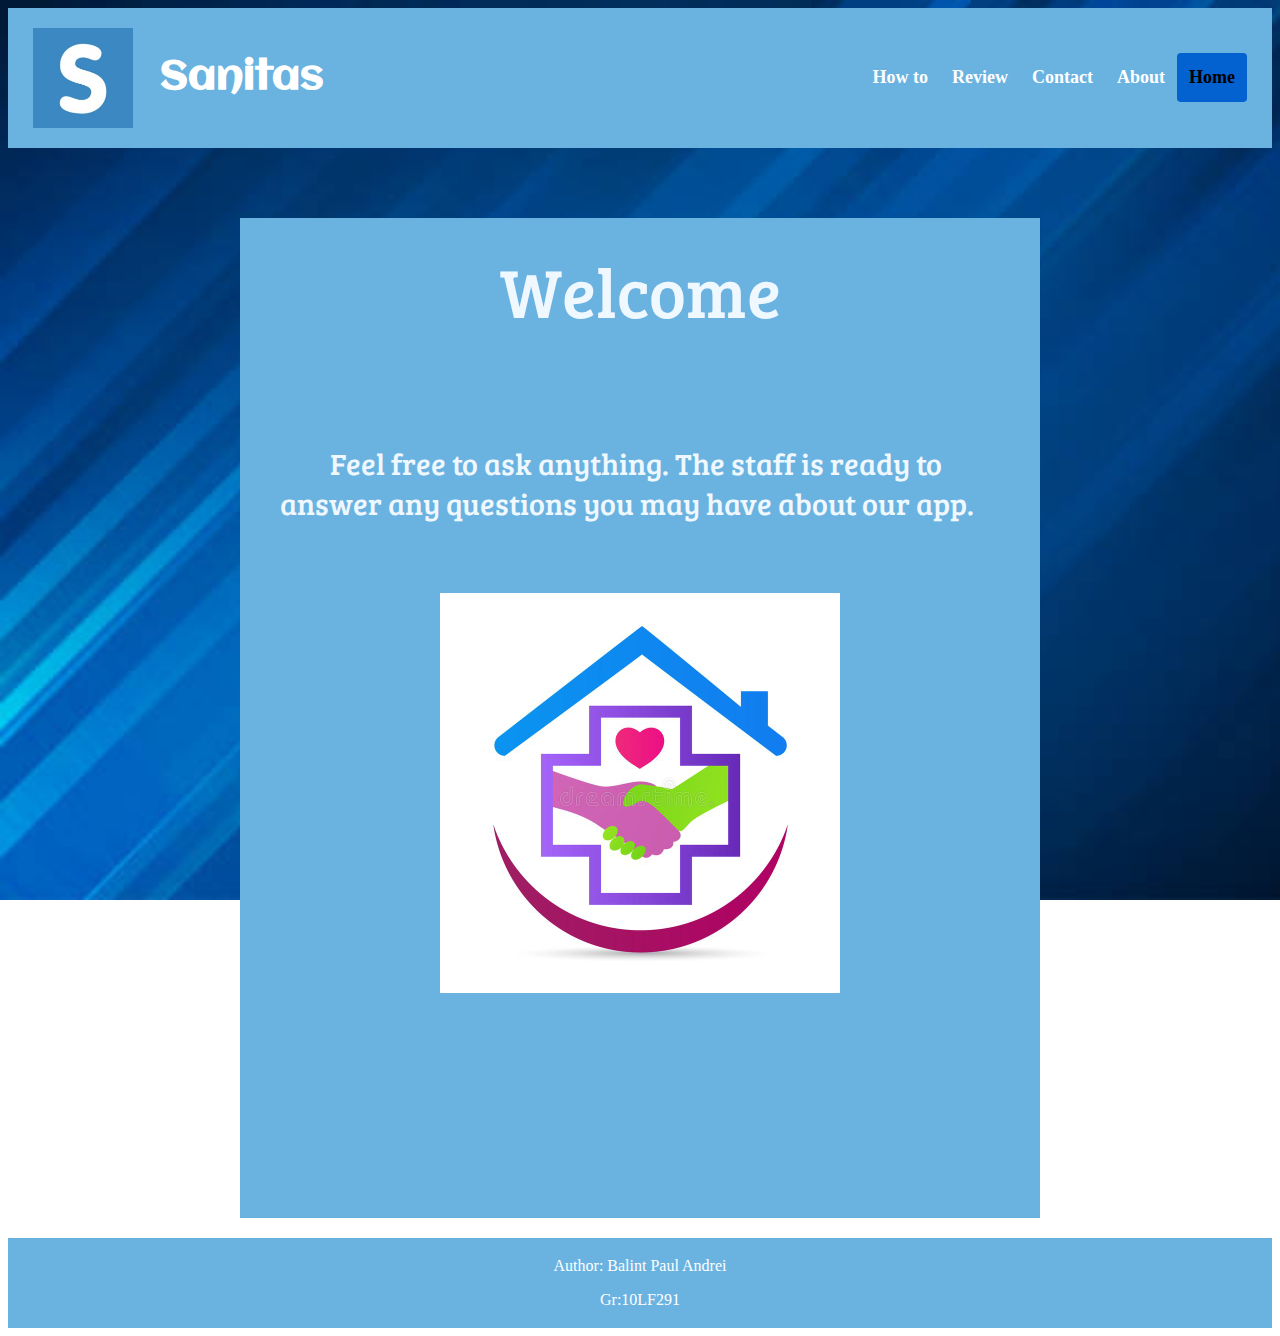
<file: app/src/main/assets/index.html>
<!DOCTYPE html>
<html>
<head>
<meta name="viewport" content="width=device-width, initial-scale=1">
<style>
body {
  background-image: url('img/cover.jpg');
  background-repeat: no-repeat;
  background-attachment: fixed;  
  background-size: cover;
}
</style>
<link rel="stylesheet" href="style.css">
<link href="https://fonts.googleapis.com/css2?family=Aclonica&display=swap" rel="stylesheet">
<link href="https://fonts.googleapis.com/css2?family=Bree+Serif&display=swap" rel="stylesheet">
</head>
<body>
    <div class="header">
        <img src="img/logo.jpg"/>
        <a href="index.html" class="logo">Sanitas</a>
        <div class="header-right">
          <a href="menu.html"><b>How to</b></a>
          <a href="review.html"><b>Review</b></a>
          <a href="contact.html"><b>Contact</b></a>
          <a href="about.html"><b>About</b></a>
          <a class="active" href="index.html"><b>Home</b></a>
        </div>
    </div>

    <div class="box">
        <div class="title">
            <p>Welcome</p>
        </div>
        <div class="pharagraf">
            <p>Feel free to ask anything. The staff is ready to answer any questions you may have about our app.</p>
        </div>
        <img src="img/img2.jpg" class="center"/>
    </div>
    <footer>
        <p>Author: Balint Paul Andrei<br>
        <p>Gr:10LF291<br>
    </footer>
</body>
</html>
</file>
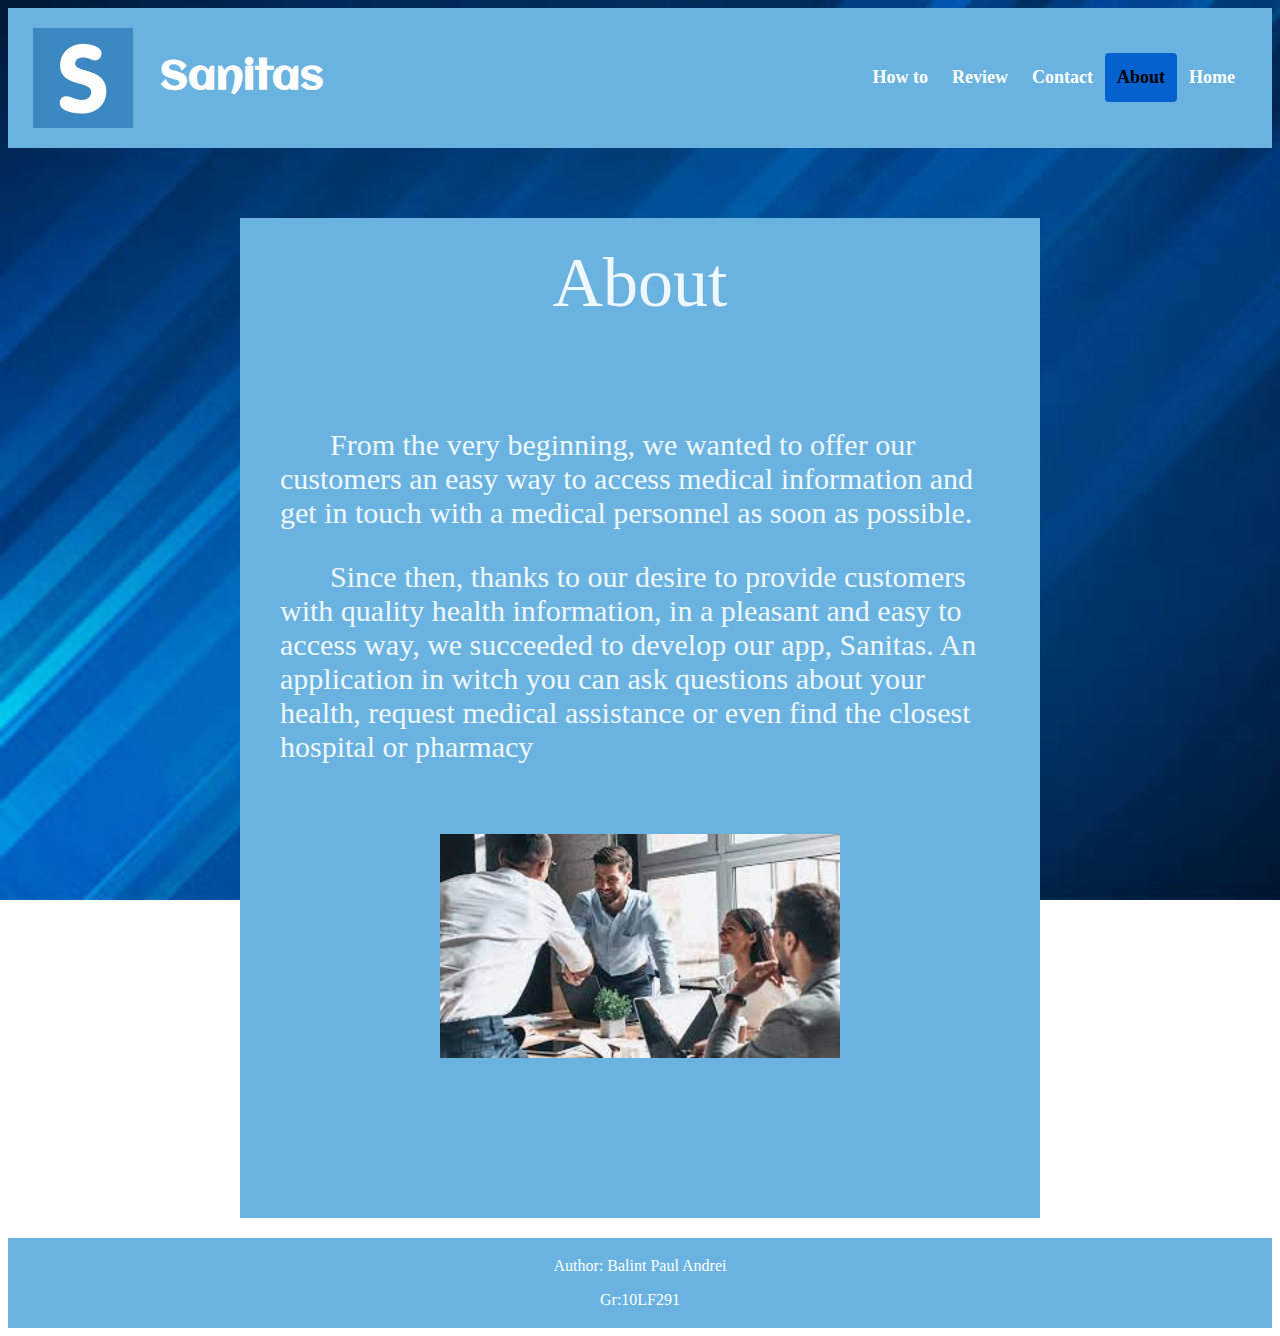
<file: app/src/main/assets/about.html>
<!DOCTYPE html>
<html>
<head>
<style>
body {
  background-image: url('img/cover.jpg');
  background-repeat: no-repeat;
  background-attachment: fixed;  
  background-size: cover;
}
</style>
<link rel="stylesheet" href="style.css">
<link href="https://fonts.googleapis.com/css2?family=Aclonica&display=swap" rel="stylesheet">
</head>
<body>
    <div class="header">
        <img src="img/logo.jpg" alt="logo" />
        <a href="index.html" class="logo">Sanitas</a>
        <div class="header-right">
          <a href="menu.html"><b>How to</b></a>
          <a href="review.html"><b>Review</b></a>
          <a href="contact.html"><b>Contact</b></a>
          <a class="active" href="about.html"><b>About</b></a>
          <a href="index.html"><b>Home</b></a>
        </div>
    </div>

    <div class="box">
        <div class="title">
            <p>About</p>
        </div>
        <div class="pharagraf">
            <p>From the very beginning, we wanted to offer our customers an easy way to access medical information and
			get in touch with a medical personnel as soon as possible.</p>
            <p>Since then, thanks to our desire to provide customers with quality health information, in a pleasant and easy to access way, we succeeded to develop our app, Sanitas.
               An application in witch you can ask questions about your health, request medical assistance or even find the closest hospital or pharmacy</p>
        </div>
        <img src="img/img1.jpg" class="center"/>
    </div>
    <footer>
        <p>Author: Balint Paul Andrei<br>
        <p>Gr:10LF291<br>
    </footer>
</body>
</html>
</file>
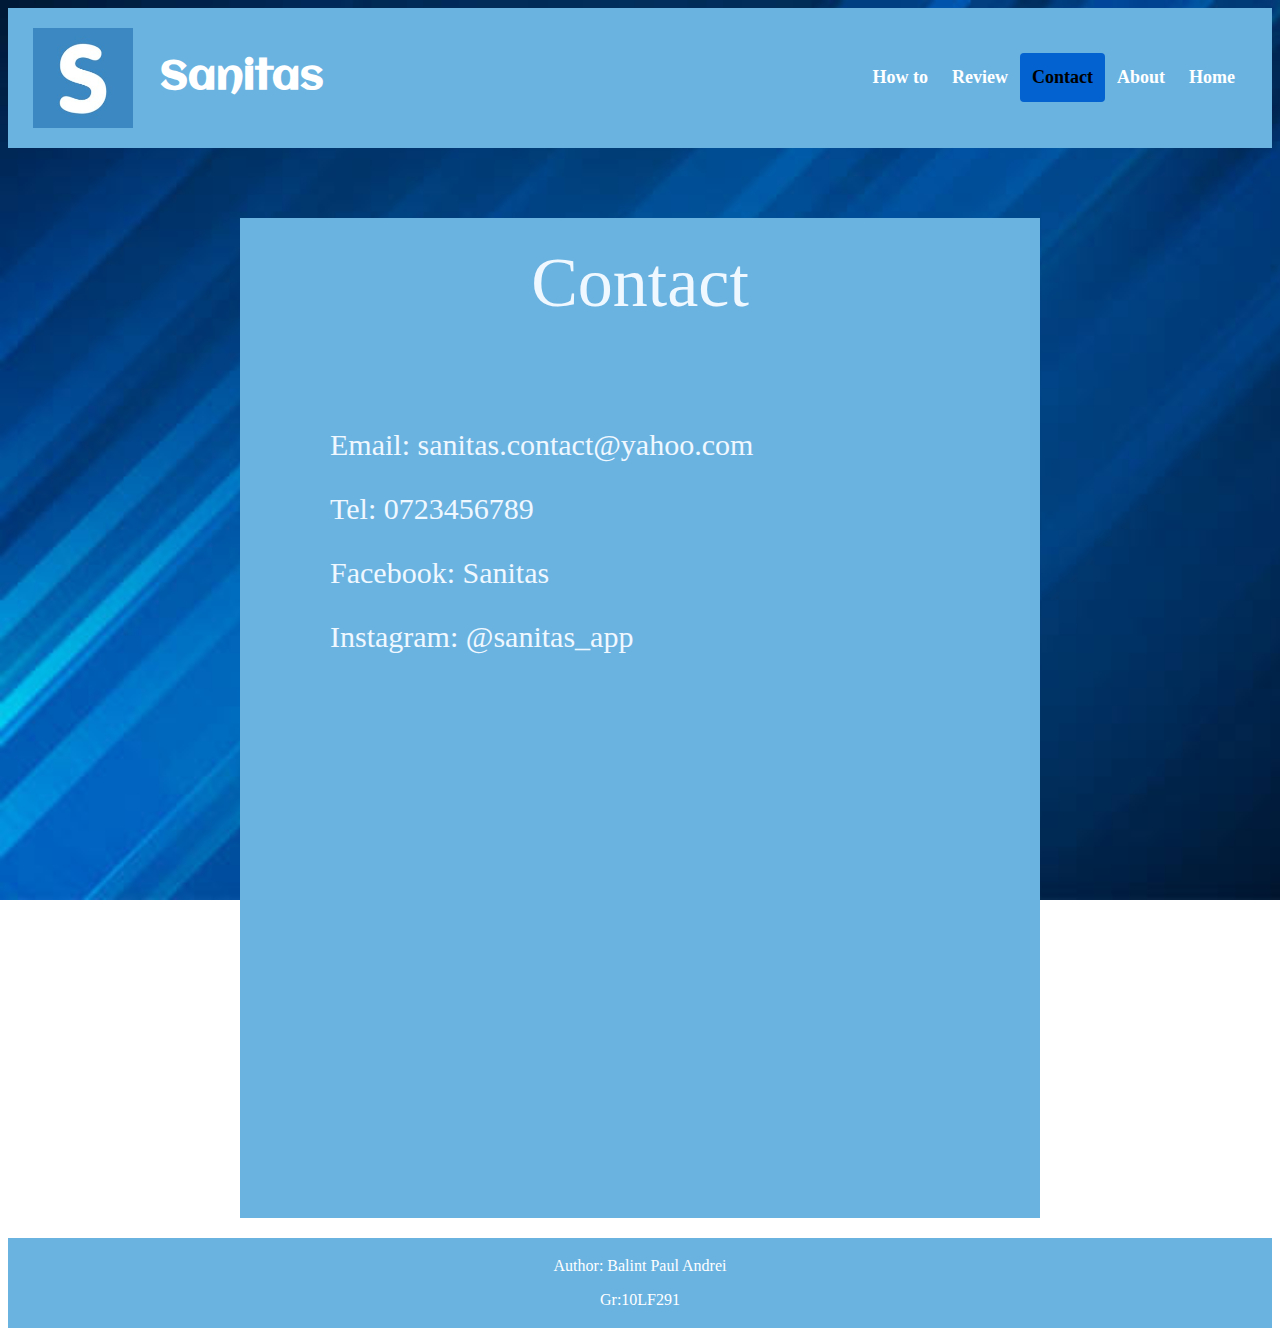
<file: app/src/main/assets/contact.html>
<!DOCTYPE html>
<html>
<head>
<style>
body {
  background-image: url('img/cover.jpg');
  background-repeat: no-repeat;
  background-attachment: fixed;  
  background-size: cover;
}
</style>
<link rel="stylesheet" href="style.css">
<link href="https://fonts.googleapis.com/css2?family=Aclonica&display=swap" rel="stylesheet">
</head>
<body>
    <div class="header">
        <img src="img/logo.jpg" alt="logo" />
        <a href="index.html" class="logo">Sanitas</a>
        <div class="header-right">
          <a href="menu.html"><b>How to</b></a>
          <a href="review.html"><b>Review</b></a>
          <a class="active" href="contact.html"><b>Contact</b></a>
          <a href="about.html"><b>About</b></a>
          <a href="index.html"><b>Home</b></a>
        </div>
    </div>

    <div class="box">
        <div class="title">
            <p>Contact</p>
        </div>
        <div class="pharagraf">
            <p>Email: sanitas.contact@yahoo.com</p>
            <p>Tel: 0723456789</p>
            <p>Facebook: Sanitas</p>
            <p>Instagram: @sanitas_app</p>
        </div>
    </div>
    <footer>
        <p>Author: Balint Paul Andrei<br>
        <p>Gr:10LF291<br>
    </footer>
</body>
</html>
</file>
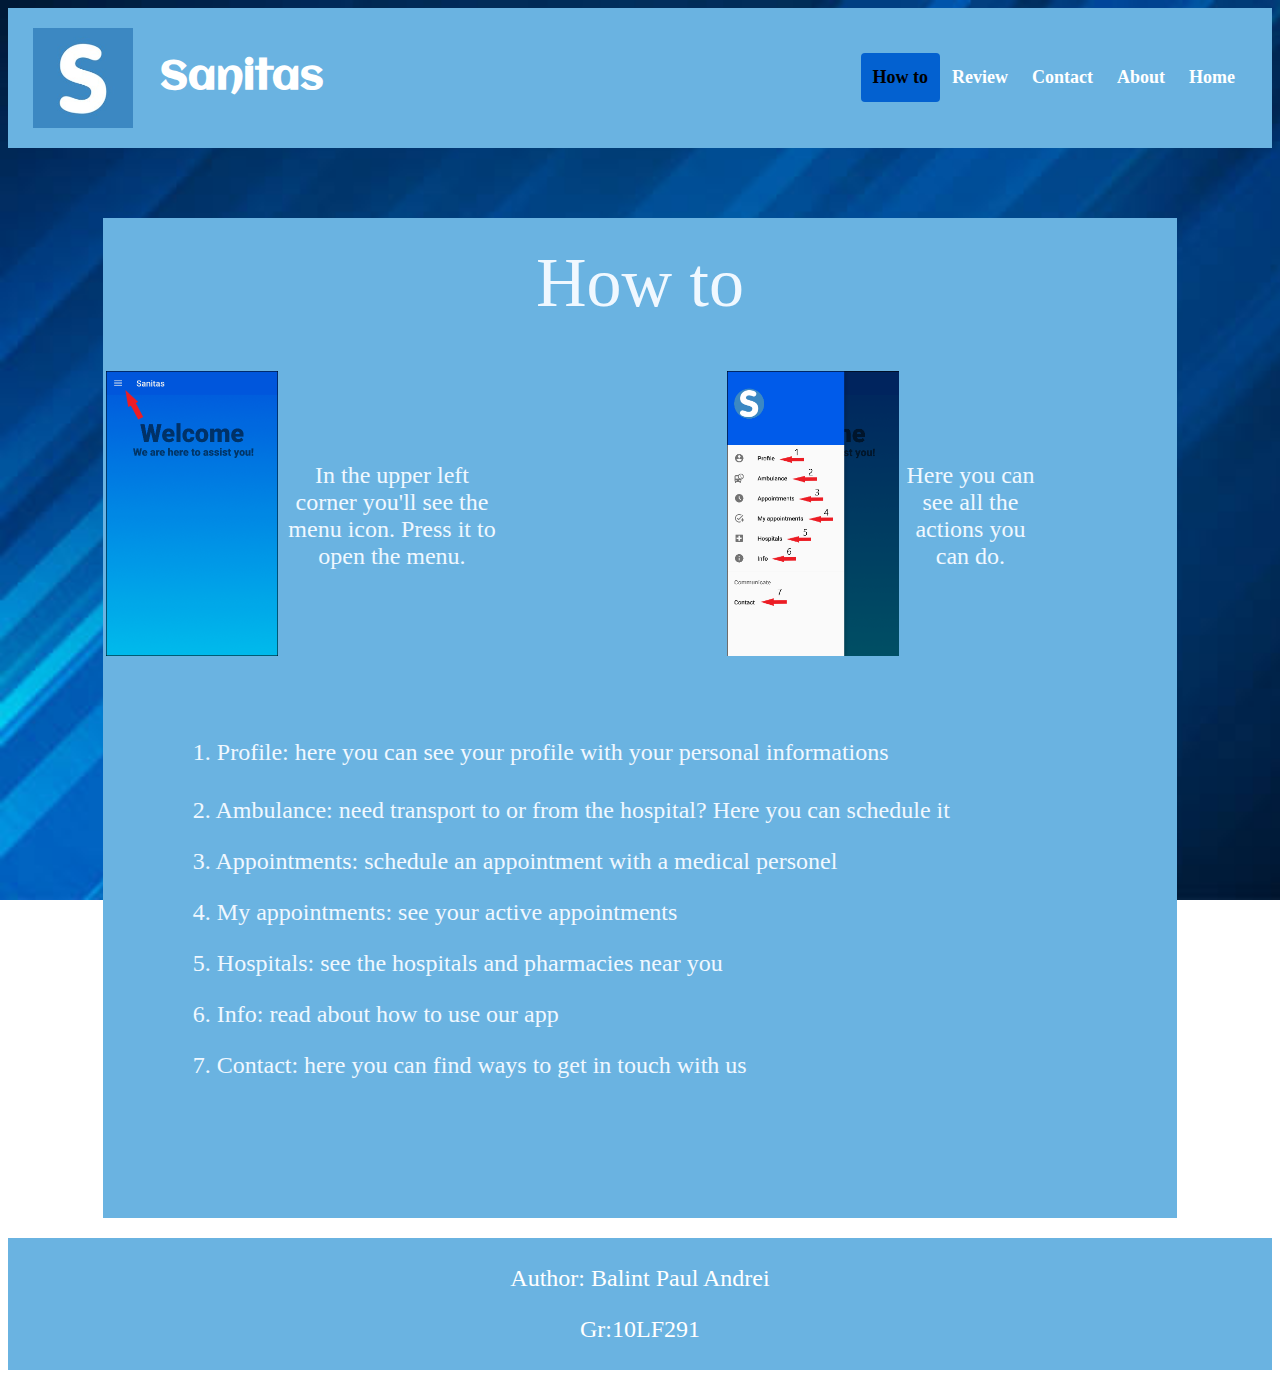
<file: app/src/main/assets/menu.html>
<!DOCTYPE html>
<html>
<head>
<meta name="viewport" content="width=device-width, initial-scale=1">
<style>
body {
  background-image: url('img/cover.jpg');
  background-repeat: no-repeat;
  background-attachment: fixed;  
  background-size: cover;
}
</style>
<link rel="stylesheet" href="style.css">
<link href="https://fonts.googleapis.com/css2?family=Aclonica&display=swap" rel="stylesheet">
</head>
<body>
    <div class="header">
        <img src="img/logo.jpg" alt="logo" />
        <a href="index.html" class="logo">Sanitas</a>
        <div class="header-right">
          <a class="active" href="menu.html"><b>How to</b></a>
          <a href="review.html"><b>Review</b></a>
          <a href="contact.html"><b>Contact</b></a>
          <a href="about.html"><b>About</b></a>
          <a href="index.html"><b>Home</b></a>
        </div>
    </div>

    <div class="boxmenu" >
      <div class="title">
          <p>How to</p>
      </div>

      <table class="d">
        <tr>
          <td><img src="img/img3.jpg" width="172" height="285"></td>
          <td style="text-align: center;">
            <div style="width: 50%;">
			<Font size="5">
              In the upper left corner you'll see the menu icon. Press it to open the menu.
            </div>
          </td>
          <td><img src="img/img4.jpg" width="172" height="285"></td>
          <td style="text-align: center;">
            <div style="width: 50%;">
			<Font size="5">
              Here you can see all the actions you can do.
            </div>
          </td>
        </tr>
      </table>
	  <div class="pharagraf">
            <p><Font size="5">1. Profile: here you can see your profile with your personal informations</p>
			<p>2. Ambulance: need transport to or from the hospital? Here you can schedule it</p>
			<p>3. Appointments: schedule an appointment with a medical personel</p>
			<p>4. My appointments: see your active appointments</p>
			<p>5. Hospitals: see the hospitals and pharmacies near you</p>
			<p>6. Info: read about how to use our app</p>
			<p>7. Contact: here you can find ways to get in touch with us</p>
        </div>
    </div>
    <footer>
      <p>Author: Balint Paul Andrei<br>
      <p>Gr:10LF291<br>
  </footer>
</body>
</html>
</file>
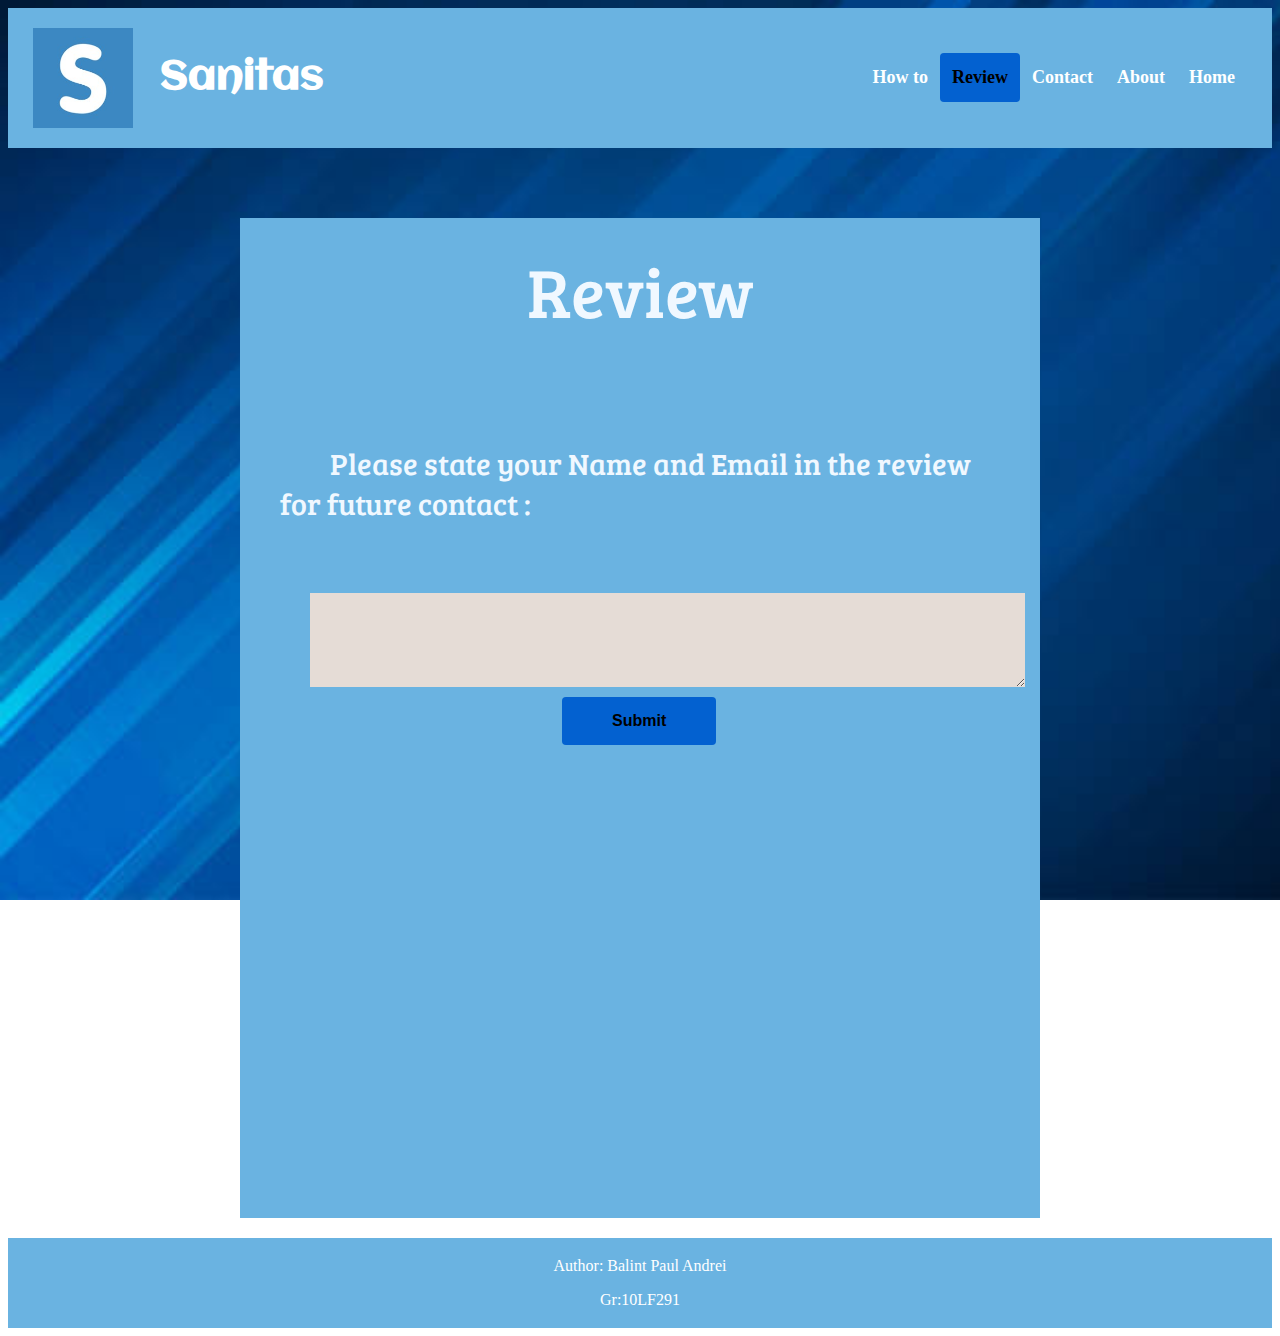
<file: app/src/main/assets/review.html>
<!DOCTYPE html>
<html>
<head>
<style>
body {
  background-image: url('img/cover.jpg');
  background-repeat: no-repeat;
  background-attachment: fixed;  
  background-size: cover;
}
</style>
<link rel="stylesheet" href="style.css">
<link href="https://fonts.googleapis.com/css2?family=Aclonica&display=swap" rel="stylesheet">
<link href="https://fonts.googleapis.com/css2?family=Bree+Serif&display=swap" rel="stylesheet">
</head>
<body>
    <div class="header">
        <img src="img/logo.jpg"  />
        <a href="index.html" class="logo">Sanitas</a>
        <div class="header-right">
          <a href="menu.html"><b>How to</b></b></a>
          <a class="active" href="review.html"><b>Review</b></a>
          <a href="contact.html"><b>Contact</b></a>
          <a href="about.html"><b>About</b></a>
          <a href="index.html"><b>Home</b></a>
        </div>
    </div>

    <div class="box">
        <div class="title">
            <p>Review</p>
        </div>
        <div class="pharagraf">
            <p>Please state your Name and Email in the review for future contact :</p>
        </div>
        <textarea class="border" id="review_text"  rows="6" cols="87"></textarea>
        <br>
        <button class="button" onclick="myFunction()"><b>Submit</b></button>
        <ul id="myList"></ul>
    </div>
    <script>
        function myFunction() {
        var node = document.createElement("Li");
        var textnode = document.createTextNode(document.getElementById("review_text").value);
        node.appendChild(textnode);
        document.getElementById("myList").appendChild(node);
        document.getElementById("review_text").value = '';
        }
    </script>
    <footer>
        <p>Author: Balint Paul Andrei<br>
        <p>Gr:10LF291<br>
    </footer>
</body>
</html>
</file>
<file: app/src/main/assets/style.css>
.header img {
  float: left;
  width: 100px;
  height: 100px;
}


.header {
  overflow: hidden;
  background-color: #6ab3e1;
  padding: 20px 25px;
}


.header a {
  float: left;
  color: rgb(255, 255, 255);
  text-align: center;
  padding: 12px;
  text-decoration: none;
  font-size: 18px;
  line-height: 25px;
  border-radius: 4px;
  position: relative;
  top: 25px;
}


.header a.logo {
  font-family: 'Aclonica', sans-serif;
  font-size: 40px;
  font-weight: bold;
  position: relative;
  top: 25px;
  left: 15px;
}


.header a:hover {
  background-color: rgb(134, 134, 134);
  color: rgb(255, 255, 255);
}


.header a.active {
  background-color: #0361d0;
  color: rgb(0, 0, 0);
}


.header-right {
  float: right;
}


@media screen and (max-width: 500px) {
  .header a {
    float: none;
    display: block;
    text-align: left;
  }
  .header-right {
    float: none;
  }
}

.box {
  background-color: #6ab3e1;
  height: 1000px;
  width: 800px;
  margin: auto;
  color: aliceblue;
  font-family: 'Bree Serif', serif;
}

.boxmenu {
  background-color: #6ab3e1;
  height: 1000px;
  width: 85%;
  margin: auto;
  color: aliceblue;
  font-family: 'Bree Serif', serif;
}

.title {
  text-align: center;
  font-size: 70px;
  top: 25px;
  position: relative;
  top: 25px;
}

.pharagraf {
  text-indent: 50px;
  text-align: left;
  font-size: 30px;
  padding: 30px;
  margin: 10px;
}

.center {
  display: block;
  margin-left: auto;
  margin-right: auto;
  width: 50%;
}

.border {
  background-color: #e5dcd6;
  border: none;
  outline: none;
  position: relative;
  left: 70px;
}

table.d {
  
  width: 100%;  
}

.button {
  background-color: #0361d0;
  border: none;
  border-radius: 4px;
  color: rgb(0, 0, 0);
  padding: 15px 50px;
  text-align: center;
  text-decoration: none;
  display: inline-block;
  font-size: 16px;
  margin: 6px 2px;
  cursor: pointer;
  position: relative;
  left: 320px;
}

footer {
  align-items: center;
  text-align: center;
  padding: 3px;
  background-color: #6ab3e1;
  color: white;
  margin-top: 20px;
}

@viewport{
  zoom: 1.0;
  width: extend-to-zoom;
}

@-ms-viewport{
  width: extend-to-zoom;
  zoom: 1.0;
}
</file>
